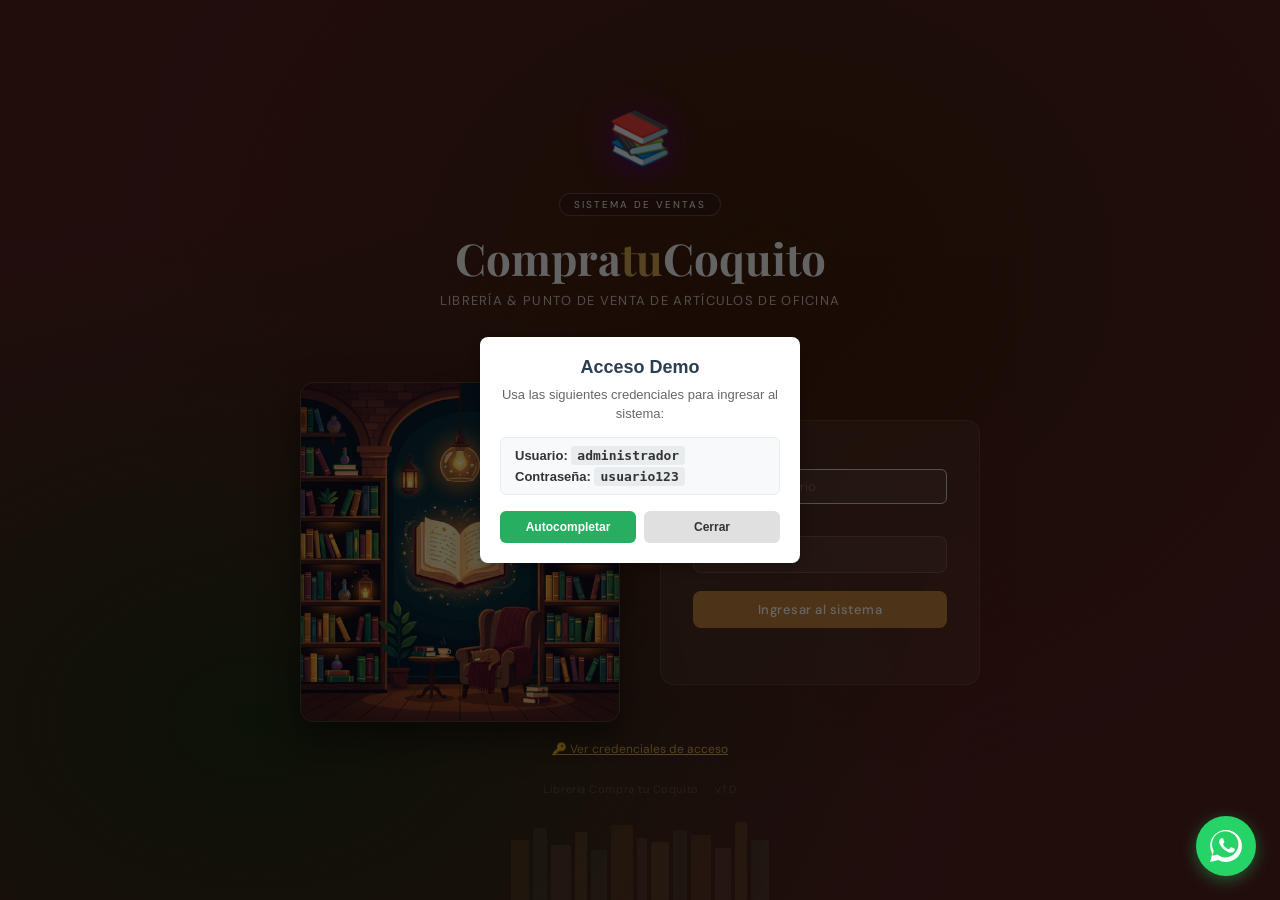
<file: index.html>
<!DOCTYPE html>
<html lang="es">

<head>
  <meta charset="UTF-8" />
  <title>Compra tu Coquito - Sistema de Ventas</title>
  <link
    href="https://fonts.googleapis.com/css2?family=Playfair+Display:wght@400;700&family=DM+Sans:wght@300;400;500&display=swap"
    rel="stylesheet" />
  <link rel="stylesheet" href="style.css">
</head>

<body>
  <!-- Modal Básico de Credenciales -->
  <div id="credential-modal" class="modal-overlay">
    <div class="modal-card">
      <h3>Acceso Demo</h3>
      <p class="modal-desc">Usa las siguientes credenciales para ingresar al sistema:</p>
      
      <div class="credential-fields">
        <div class="credential-field">
          <strong>Usuario:</strong> <span class="field-value">administrador</span>
        </div>
        <div class="credential-field">
          <strong>Contraseña:</strong> <span class="field-value">usuario123</span>
        </div>
      </div>
      
      <div class="modal-actions">
        <button class="btn-action btn-fill" onclick="autocompletarYEntrar()">
          Autocompletar
        </button>
        <button class="btn-action btn-secondary" onclick="cerrarModal()">
          Cerrar
        </button>
      </div>
    </div>
  </div>

  <div id="pagina-login">
    <div class="portada">
      <div class="shelf">
        <div class="book-spine" style="width:18px;height:60px;background:#c17f3e"></div>
        <div class="book-spine" style="width:14px;height:72px;background:#7a8c6e"></div>
        <div class="book-spine" style="width:20px;height:55px;background:#c4896f"></div>
        <div class="book-spine" style="width:12px;height:68px;background:#d4a853"></div>
        <div class="book-spine" style="width:16px;height:50px;background:#7a8c6e"></div>
        <div class="book-spine" style="width:22px;height:75px;background:#c17f3e"></div>
        <div class="book-spine" style="width:10px;height:62px;background:#c4896f"></div>
        <div class="book-spine" style="width:18px;height:58px;background:#d4a853"></div>
        <div class="book-spine" style="width:14px;height:70px;background:#7a8c6e"></div>
        <div class="book-spine" style="width:20px;height:65px;background:#c17f3e"></div>
        <div class="book-spine" style="width:16px;height:52px;background:#c4896f"></div>
        <div class="book-spine" style="width:12px;height:78px;background:#d4a853"></div>
        <div class="book-spine" style="width:18px;height:60px;background:#7a8c6e"></div>
      </div>

      <div class="content">
        <span class="icon-wrap">📚</span>
        <div class="tag">Sistema de ventas</div>
        <div class="title">Compra<span>tu</span>Coquito</div>
        <div class="subtitle">Librería &amp; punto de venta de artículos de oficina</div>
        <div class="divider"></div>

        <div class="login-box">
          <label class="login-label">Usuario</label>
          <input class="login-input" type="text" id="input-usuario" placeholder="nombre de usuario" />
          <label class="login-label">Contraseña</label>
          <input class="login-input" type="password" id="input-password" placeholder="••••••••"
            onkeydown="if(event.key==='Enter') iniciarSesion()" />
          <button class="login-btn" onclick="iniciarSesion()">Ingresar al sistema</button>
          <div class="login-error" id="login-error"></div>
        </div>

        <div style="margin-top: 15px;">
          <a href="#" onclick="abrirModal(); return false;" class="ver-credenciales-link">
            🔑 Ver credenciales de acceso
          </a>
        </div>

        <div class="footer-note">Librería Compra tu Coquito &nbsp;·&nbsp; v1.0</div>
      </div>
    </div>
  </div>
  <div id="pagina-ventas">

    <header>
      <h1>📚 Compra tu Coquito — Registro de Ventas</h1>
      <div class="header-right">
        <span id="fecha-hoy"></span>
        <button class="btn-salir" onclick="cerrarSesion()">⬅ Cerrar sesión</button>
      </div>
    </header>

    <div class="contenedor">

      <!-- PRODUCTOS -->
      <div class="panel-productos">
        <h2>Productos</h2>

        <!-- TODO: agregar filtro por categoria -->
        <div class="todo">⚠ Pendiente: agregar filtro por categoría</div>

        <input type="text" placeholder="Buscar producto..." oninput="buscar(this.value)" />

        <table>
          <thead>
            <tr>
              <th>Nombre</th>
              <th>Categoría</th>
              <th>Precio</th>
              <th>Stock</th>
              <th></th>
            </tr>
          </thead>
          <tbody id="tabla-productos"></tbody>
        </table>
      </div>

      <!-- VENTA ACTUAL -->
      <div class="panel-venta">
        <h2>🛒 Venta actual</h2>

        <div class="campo">
          <label>Cliente</label>
          <input type="text" id="cliente" placeholder="Nombre del cliente..." />
        </div>

        <div>
          <label style="font-size:12px;color:#777;display:block;margin-bottom:6px">Productos agregados</label>
          <div class="lista-venta" id="lista-venta">
            <div class="vacio">Ningún producto agregado aún</div>
          </div>
        </div>

        <div class="totales" id="totales" style="display:none">
          <div class="fila"><span>Subtotal</span><span id="subtotal">S/. 0.00</span></div>
          <!-- TODO: calcular IGV correctamente -->
          <div class="fila"><span>IGV (18%)</span><span id="igv">S/. 0.00</span></div>
          <div class="total-final"><span>Total</span><span id="total">S/. 0.00</span></div>
        </div>

        <div class="pago-info">💵 Pago en efectivo</div>

        <button class="btn-registrar" id="btn-registrar" onclick="registrar()" disabled>
          Registrar venta
        </button>
        <button class="btn-limpiar" onclick="limpiar()">Cancelar / limpiar</button>
      </div>

    </div>

    <!-- HISTORIAL -->
    <div class="historial">
      <h2>Últimas ventas</h2>
      <!-- TODO: paginación pendiente -->
      <table>
        <thead>
          <tr>
            <th>#</th>
            <th>Hora</th>
            <th>Cliente</th>
            <th>Items</th>
            <th>Total</th>
          </tr>
        </thead>
        <tbody id="tabla-historial">
          <tr>
            <td colspan="5" class="aviso">Aún no hay ventas registradas</td>
          </tr>
        </tbody>
      </table>
    </div>

  </div><!-- /pagina-ventas -->

  <script src="script.js"></script>
</body>

</html>
</file>
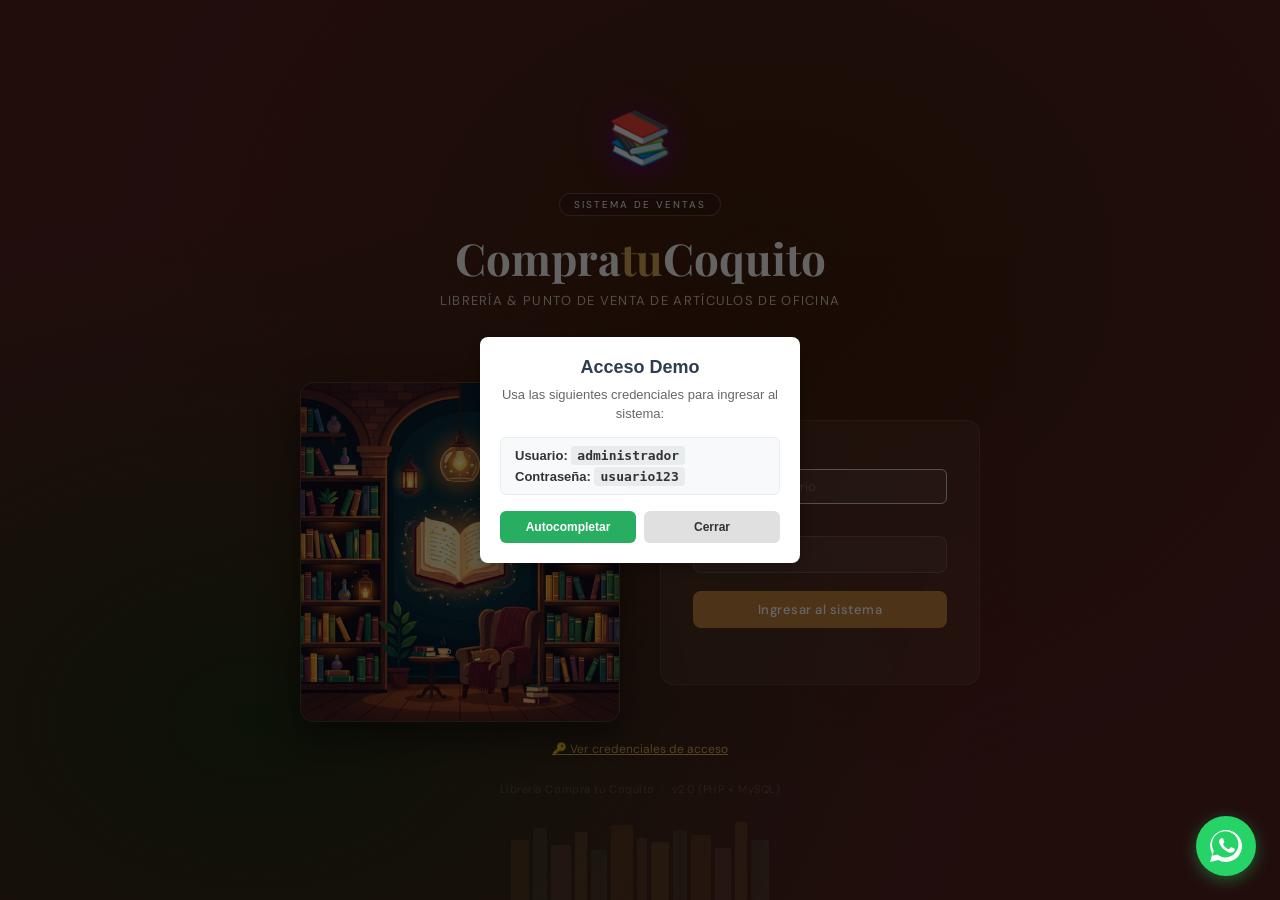
<file: frontend/index.html>
<!DOCTYPE html>
<html lang="es">

<head>
  <meta charset="UTF-8" />
  <meta name="viewport" content="width=device-width, initial-scale=1.0" />
  <title>Compra tu Coquito - Sistema de Ventas</title>
  <link
    href="https://fonts.googleapis.com/css2?family=Playfair+Display:wght@400;700&family=DM+Sans:wght@300;400;500&display=swap"
    rel="stylesheet" />
  <link rel="stylesheet" href="css/style.css">
</head>

<body>
  <!-- Modal Básico de Credenciales (solo para fines demostrativos/académicos) -->
  <div id="credential-modal" class="modal-overlay">
    <div class="modal-card">
      <h3>Acceso Demo</h3>
      <p class="modal-desc">Usa las siguientes credenciales para ingresar al sistema:</p>

      <div class="credential-fields">
        <div class="credential-field">
          <strong>Usuario:</strong> <span class="field-value">administrador</span>
        </div>
        <div class="credential-field">
          <strong>Contraseña:</strong> <span class="field-value">usuario123</span>
        </div>
      </div>

      <div class="modal-actions">
        <button class="btn-action btn-fill" onclick="autocompletarYEntrar()">
          Autocompletar
        </button>
        <button class="btn-action btn-secondary" onclick="cerrarModal()">
          Cerrar
        </button>
      </div>
    </div>
  </div>

  <div id="pagina-login">
    <div class="portada">
      <div class="shelf">
        <div class="book-spine" style="width:18px;height:60px;background:#c17f3e"></div>
        <div class="book-spine" style="width:14px;height:72px;background:#7a8c6e"></div>
        <div class="book-spine" style="width:20px;height:55px;background:#c4896f"></div>
        <div class="book-spine" style="width:12px;height:68px;background:#d4a853"></div>
        <div class="book-spine" style="width:16px;height:50px;background:#7a8c6e"></div>
        <div class="book-spine" style="width:22px;height:75px;background:#c17f3e"></div>
        <div class="book-spine" style="width:10px;height:62px;background:#c4896f"></div>
        <div class="book-spine" style="width:18px;height:58px;background:#d4a853"></div>
        <div class="book-spine" style="width:14px;height:70px;background:#7a8c6e"></div>
        <div class="book-spine" style="width:20px;height:65px;background:#c17f3e"></div>
        <div class="book-spine" style="width:16px;height:52px;background:#c4896f"></div>
        <div class="book-spine" style="width:12px;height:78px;background:#d4a853"></div>
        <div class="book-spine" style="width:18px;height:60px;background:#7a8c6e"></div>
      </div>

      <div class="content">
        <span class="icon-wrap">📚</span>
        <div class="tag">Sistema de ventas</div>
        <div class="title">Compra<span>tu</span>Coquito</div>
        <div class="subtitle">Librería &amp; punto de venta de artículos de oficina</div>
        <div class="divider"></div>

        <div class="login-box">
          <label class="login-label">Usuario</label>
          <input class="login-input" type="text" id="input-usuario" placeholder="nombre de usuario" />
          <label class="login-label">Contraseña</label>
          <input class="login-input" type="password" id="input-password" placeholder="••••••••"
            onkeydown="if(event.key==='Enter') iniciarSesion()" />
          <button class="login-btn" onclick="iniciarSesion()">Ingresar al sistema</button>
          <div class="login-error" id="login-error"></div>
        </div>

        <div style="margin-top: 15px;">
          <a href="#" onclick="abrirModal(); return false;" class="ver-credenciales-link">
            🔑 Ver credenciales de acceso
          </a>
        </div>

        <div class="footer-note">Librería Compra tu Coquito &nbsp;·&nbsp; v2.0 (PHP + MySQL)</div>
      </div>
    </div>
  </div>

  <div id="pagina-ventas">

    <header>
      <h1>📚 Compra tu Coquito — Registro de Ventas</h1>
      <div class="header-right">
        <span id="fecha-hoy"></span>
        <button class="btn-salir" onclick="cerrarSesion()">⬅ Cerrar sesión</button>
      </div>
    </header>

    <div class="contenedor">

      <!-- PRODUCTOS -->
      <div class="panel-productos">
        <h2>Productos</h2>

        <input type="text" placeholder="Buscar producto..." oninput="buscar(this.value)" />

        <table>
          <thead>
            <tr>
              <th>Nombre</th>
              <th>Categoría</th>
              <th>Precio</th>
              <th>Stock</th>
              <th></th>
            </tr>
          </thead>
          <tbody id="tabla-productos"></tbody>
        </table>
      </div>

      <!-- VENTA ACTUAL -->
      <div class="panel-venta">
        <h2>🛒 Venta actual</h2>

        <div class="campo">
          <label>Cliente</label>
          <input type="text" id="cliente" placeholder="Nombre del cliente..." />
        </div>

        <div>
          <label style="font-size:12px;color:#777;display:block;margin-bottom:6px">Productos agregados</label>
          <div class="lista-venta" id="lista-venta">
            <div class="vacio">Ningún producto agregado aún</div>
          </div>
        </div>

        <div class="totales" id="totales" style="display:none">
          <div class="fila"><span>Subtotal</span><span id="subtotal">S/. 0.00</span></div>
          <div class="fila"><span>IGV (18%)</span><span id="igv">S/. 0.00</span></div>
          <div class="total-final"><span>Total</span><span id="total">S/. 0.00</span></div>
        </div>

        <div class="pago-info">💵 Pago en efectivo</div>

        <button class="btn-registrar" id="btn-registrar" onclick="registrar()" disabled>
          Registrar venta
        </button>
        <button class="btn-limpiar" onclick="limpiar()">Cancelar / limpiar</button>
      </div>

    </div>

    <!-- HISTORIAL -->
    <div class="historial">
      <h2>Últimas ventas</h2>
      <table>
        <thead>
          <tr>
            <th>#</th>
            <th>Hora</th>
            <th>Cliente</th>
            <th>Items</th>
            <th>Total</th>
          </tr>
        </thead>
        <tbody id="tabla-historial">
          <tr>
            <td colspan="5" class="aviso">Aún no hay ventas registradas</td>
          </tr>
        </tbody>
      </table>
    </div>

  </div><!-- /pagina-ventas -->

  <script src="js/script.js"></script>
</body>

</html>
</file>
<file: style.css>
* { margin: 0; padding: 0; box-sizing: border-box; }
body { font-family: Arial, sans-serif; background: #f2f2f2; }
#pagina-login {
  display: flex;
  align-items: center;
  justify-content: center;
  min-height: 100vh;
}

.portada {
  font-family: 'DM Sans', sans-serif;
  background: #3e0303de;
  min-height: 520px;
  width: 100%;
  min-height: 100vh;
  display: flex;
  flex-direction: column;
  align-items: center;
  justify-content: center;
  position: relative;
  overflow: hidden;
  padding: 48px 32px;
}

.portada::before {
  content: '';
  position: absolute;
  inset: 0;
  background: radial-gradient(ellipse at 60% 30%, #3d2008 0%, transparent 60%),
              radial-gradient(ellipse at 20% 80%, #1a2f12 0%, transparent 50%);
  opacity: 0.9;
}

.shelf {
  position: absolute;
  bottom: 0; left: 0; right: 0;
  height: 80px;
  display: flex;
  align-items: flex-end;
  justify-content: center;
  gap: 4px;
  padding: 0 40px;
  opacity: 0.18;
}

.book-spine { border-radius: 2px 2px 0 0; flex-shrink: 0; }

.content {
  position: relative;
  z-index: 2;
  text-align: center;
}

.icon-wrap {
  font-size: 52px;
  margin-bottom: 20px;
  display: block;
  filter: drop-shadow(0 4px 16px #67007c);
}

.tag {
  display: inline-block;
  background: rgba(10,1,29,0.15);
  color: #fff;
  border: 1px solid rgba(255,255,255,0.2);
  font-size: 10px;
  letter-spacing: 0.2em;
  text-transform: uppercase;
  padding: 4px 14px;
  border-radius: 20px;
  margin-bottom: 18px;
}

.title {
  font-family: 'Playfair Display', serif;
  font-size: 44px;
  font-weight: 700;
  color: #f8f8f8;
  line-height: 1.1;
  margin-bottom: 10px;
}

.title span { color: #d4a853; }

.subtitle {
  font-size: 13px;
  color: rgba(245,233,232,0.8);
  letter-spacing: 0.1em;
  text-transform: uppercase;
  margin-bottom: 36px;
}

.divider {
  width: 48px; height: 1px;
  background: rgba(212,168,83,0.4);
  margin: 0 auto 36px;
}

.login-box {
  background: rgba(245,240,232,0.05);
  border: 1px solid rgba(245,240,232,0.1);
  border-radius: 14px;
  padding: 28px 32px;
  width: 320px;
  backdrop-filter: blur(4px);
}

.login-label {
  font-size: 11px;
  color: rgba(245,240,232,0.5);
  text-transform: uppercase;
  letter-spacing: 0.1em;
  margin-bottom: 6px;
  display: block;
  text-align: left;
}

.login-input {
  width: 100%;
  background: rgba(255, 255, 255, 0.06);
  border: 1px solid rgba(245, 240, 232, 0.15);
  border-radius: 8px;
  color: #f5f0e8;
  font-size: 13px;
  padding: 9px 13px;
  margin-bottom: 14px;
  font-family: 'DM Sans', sans-serif;
  outline: none;
  transition: border 0.2s;
}

.login-input::placeholder { color: rgba(245, 240, 232, 0.25); }
.login-input:focus { border-color: rgba(212, 168, 83, 0.6); }

.login-btn {
  width: 100%;
  background: #c17f3e;
  color: #fff;
  border: none;
  border-radius: 8px;
  padding: 10px;
  font-family: 'DM Sans', sans-serif;
  font-size: 13px;
  font-weight: 500;
  cursor: pointer;
  letter-spacing: 0.04em;
  transition: background 0.2s;
  margin-top: 4px;
}

.login-btn:hover { background: #a06832; }

.login-error {
  color: #ff8a80;
  font-size: 12px;
  margin-top: 10px;
  text-align: center;
  min-height: 18px;
}

.footer-note {
  margin-top: 24px;
  font-size: 11px;
  color: rgba(245, 240, 232, 0.2);
  letter-spacing: 0.05em;
}
#pagina-ventas { display: none; }

header {
  background: #2c3e50;
  color: white;
  padding: 14px 24px;
  display: flex;
  justify-content: space-between;
  align-items: center;
}

header h1 { margin: 0; font-size: 20px; }
header span { font-size: 13px; color: #aaa; }

.header-right {
  display: flex;
  align-items: center;
  gap: 16px;
}

.btn-salir {
  background: rgba(255, 255, 255, 0.1);
  color: #ddd;
  border: 1px solid rgba(255, 255, 255, 0.2);
  padding: 5px 14px;
  border-radius: 6px;
  font-size: 12px;
  cursor: pointer;
  transition: background 0.2s;
}

.btn-salir:hover { background: rgba(255, 255, 255, 0.2); color: #fff; }

.contenedor {
  display: flex;
  gap: 16px;
  padding: 20px;
  max-width: 1100px;
  margin: auto;
}

/* Panel productos */
.panel-productos {
  flex: 1;
  background: white;
  border-radius: 8px;
  padding: 16px;
  border: 1px solid #ddd;
}

.panel-productos h2 { margin: 0 0 12px; font-size: 16px; color: #333; }

input[type="text"] {
  width: 100%;
  padding: 8px 10px;
  border: 1px solid #ccc;
  border-radius: 6px;
  font-size: 13px;
  box-sizing: border-box;
  margin-bottom: 12px;
}

table { width: 100%; border-collapse: collapse; font-size: 13px; }

table th {
  background: #ecf0f1;
  padding: 8px 10px;
  text-align: left;
  font-weight: 600;
  color: #555;
  border-bottom: 1px solid #ddd;
}

table td {
  padding: 8px 10px;
  border-bottom: 1px solid #eee;
  color: #333;
}

table tr:hover td { background: #f9f9f9; }

.btn-agregar {
  background: #27ae60;
  color: white;
  border: none;
  padding: 5px 12px;
  border-radius: 5px;
  cursor: pointer;
  font-size: 12px;
}

.btn-agregar:hover { background: #219150; }
.btn-agregar:disabled { background: #ccc; cursor: not-allowed; }

.sin-stock { color: #e74c3c; font-size: 11px; }

/* Panel venta */
.panel-venta {
  width: 300px;
  background: white;
  border-radius: 8px;
  padding: 16px;
  border: 1px solid #ddd;
  display: flex;
  flex-direction: column;
  gap: 12px;
}

.panel-venta h2 { margin: 0; font-size: 16px; color: #333; }

.campo label { display: block; font-size: 12px; color: #777; margin-bottom: 4px; }

.campo input {
  width: 100%;
  padding: 7px 10px;
  border: 1px solid #ccc;
  border-radius: 6px;
  font-size: 13px;
  box-sizing: border-box;
}

.lista-venta {
  min-height: 120px;
  border: 1px solid #e0e0e0;
  border-radius: 6px;
  padding: 8px;
  font-size: 13px;
}

.lista-venta .vacio {
  color: #aaa;
  text-align: center;
  padding: 20px 0;
  font-size: 12px;
}

.item-venta {
  display: flex;
  justify-content: space-between;
  align-items: center;
  padding: 5px 0;
  border-bottom: 1px solid #f0f0f0;
}

.item-venta:last-child { border-bottom: none; }
.item-nombre { flex: 1; font-size: 12px; }

.item-qty { display: flex; align-items: center; gap: 4px; }

.item-qty button {
  width: 20px; height: 20px;
  border: 1px solid #ccc;
  background: #f5f5f5;
  border-radius: 4px;
  cursor: pointer;
  font-size: 13px;
  line-height: 1;
}

.item-precio { font-size: 12px; font-weight: 600; min-width: 55px; text-align: right; }

.item-del {
  background: none; border: none;
  color: #ccc; cursor: pointer; font-size: 13px; margin-left: 4px;
}

.item-del:hover { color: #e74c3c; }

.totales { border-top: 1px solid #eee; padding-top: 10px; font-size: 13px; }

.totales .fila {
  display: flex; justify-content: space-between;
  color: #777; margin-bottom: 4px;
}

.totales .total-final {
  display: flex; justify-content: space-between;
  font-size: 15px; font-weight: 700; color: #222; margin-top: 6px;
}

.pago-info {
  background: #eafaf1;
  border: 1px solid #27ae60;
  border-radius: 6px;
  padding: 8px 12px;
  font-size: 13px;
  font-weight: 600;
  color: #1e8449;
}

.btn-registrar {
  background: #2c3e50; color: white; border: none;
  padding: 10px; border-radius: 7px; font-size: 14px;
  font-weight: 600; cursor: pointer; width: 100%;
}

.btn-registrar:hover { background: #1a252f; }
.btn-registrar:disabled { background: #aaa; cursor: not-allowed; }

.btn-limpiar {
  background: #f5f5f5; color: #777;
  border: 1px solid #ddd; padding: 7px;
  border-radius: 7px; font-size: 12px; cursor: pointer; width: 100%;
}

/* Historial */
.historial { max-width: 1100px; margin: 0 auto 24px; padding: 0 20px; }
.historial h2 { font-size: 15px; color: #333; margin-bottom: 10px; }

.historial table {
  background: white;
  border-radius: 8px;
  border: 1px solid #ddd;
  overflow: hidden;
}

/* TODO banner */
.todo {
  background: #fff8e1;
  border-left: 3px solid #f39c12;
  padding: 8px 14px;
  font-size: 12px;
  color: #7d5a00;
  margin-bottom: 10px;
  border-radius: 0 4px 4px 0;
}

.aviso { color: #aaa; font-size: 12px; text-align: center; padding: 12px; }

/* Modal Overlay Básico */
.modal-overlay {
  position: fixed;
  top: 0;
  left: 0;
  right: 0;
  bottom: 0;
  background: rgba(0, 0, 0, 0.6);
  z-index: 1000;
  display: flex;
  align-items: center;
  justify-content: center;
  opacity: 0;
  pointer-events: none;
  transition: opacity 0.2s ease;
}
.modal-overlay.active {
  opacity: 1;
  pointer-events: all;
}

/* Modal Card Básico */
.modal-card {
  background: #ffffff;
  color: #333333;
  border-radius: 8px;
  width: 90%;
  max-width: 320px;
  padding: 20px;
  text-align: center;
  box-shadow: 0 4px 20px rgba(0, 0, 0, 0.3);
  font-family: Arial, sans-serif;
}

.modal-card h3 {
  margin-top: 0;
  color: #2c3e50;
  font-size: 18px;
  margin-bottom: 8px;
}

.modal-desc {
  font-size: 13px;
  color: #666666;
  line-height: 1.4;
  margin-bottom: 14px;
}

/* Credential Fields */
.credential-fields {
  background: #f8f9fa;
  border: 1px solid #e9ecef;
  border-radius: 6px;
  padding: 10px 14px;
  margin-bottom: 16px;
  text-align: left;
}

.credential-field {
  margin-bottom: 6px;
  font-size: 13px;
}
.credential-field:last-child {
  margin-bottom: 0;
}

.field-value {
  font-family: monospace;
  background: #e9ecef;
  padding: 2px 6px;
  border-radius: 4px;
  color: #333333;
  font-weight: bold;
}

/* Actions */
.modal-actions {
  display: flex;
  gap: 8px;
}

.btn-action {
  flex: 1;
  padding: 9px;
  border-radius: 6px;
  font-size: 12px;
  font-weight: bold;
  cursor: pointer;
  border: none;
  transition: background 0.2s;
}

.btn-fill {
  background: #27ae60;
  color: white;
}

.btn-fill:hover {
  background: #219150;
}

.btn-secondary {
  background: #e0e0e0;
  color: #333;
}

.btn-secondary:hover {
  background: #d5d5d5;
}

.ver-credenciales-link {
  color: #d4a853;
  text-decoration: underline;
  font-size: 12px;
  cursor: pointer;
}
.ver-credenciales-link:hover {
  color: #fff;
}

/* ==========================================
   Nuevos Elementos Interactivos en Portada
   ========================================== */

/* Botón de WhatsApp Flotante */
.btn-whatsapp {
  position: absolute;
  bottom: 24px;
  right: 24px;
  width: 60px;
  height: 60px;
  background-color: #25d366;
  color: white;
  border-radius: 50%;
  display: flex;
  align-items: center;
  justify-content: center;
  box-shadow: 0 4px 16px rgba(37, 211, 102, 0.4);
  cursor: pointer;
  transition: all 0.3s cubic-bezier(0.175, 0.885, 0.32, 1.275);
  z-index: 1000;
  text-decoration: none;
  animation: wa-pulse 2s infinite;
}

.btn-whatsapp:hover {
  transform: scale(1.1) rotate(8deg);
  box-shadow: 0 6px 20px rgba(37, 211, 102, 0.6);
  background-color: #20ba5a;
}

.btn-whatsapp svg {
  width: 32px;
  height: 32px;
  fill: currentColor;
}

@keyframes wa-pulse {
  0% {
    box-shadow: 0 0 0 0 rgba(37, 211, 102, 0.5);
  }
  70% {
    box-shadow: 0 0 0 15px rgba(37, 211, 102, 0);
  }
  100% {
    box-shadow: 0 0 0 0 rgba(37, 211, 102, 0);
  }
}

/* Grid de Portada Responsivo */
.portada-grid {
  display: flex;
  flex-direction: row;
  align-items: center;
  justify-content: center;
  gap: 40px;
  margin-top: 20px;
  width: 100%;
  max-width: 850px;
  perspective: 1000px;
}

@media (max-width: 768px) {
  .portada-grid {
    flex-direction: column;
    gap: 24px;
    padding: 0 10px;
  }
}

/* Tarjeta de la Imagen Interactiva (con perspectiva 3D) */
.interactive-card {
  position: relative;
  width: 320px;
  height: 340px;
  border-radius: 14px;
  overflow: hidden;
  box-shadow: 0 15px 35px rgba(0, 0, 0, 0.5);
  border: 1px solid rgba(255, 255, 255, 0.1);
  background: rgba(245, 240, 232, 0.03);
  backdrop-filter: blur(4px);
  transform-style: preserve-3d;
  transition: box-shadow 0.3s ease, border-color 0.3s ease;
  cursor: pointer;
}

.interactive-card:hover {
  box-shadow: 0 20px 45px rgba(212, 168, 83, 0.25);
  border-color: rgba(212, 168, 83, 0.3);
}

.interactive-card img {
  width: 100%;
  height: 100%;
  object-fit: cover;
  transition: transform 0.1s ease-out;
  pointer-events: none;
  transform-style: preserve-3d;
}

/* Detalle decorativo flotante sobre la imagen en 3D */
.interactive-badge {
  position: absolute;
  top: 15px;
  left: 15px;
  background: rgba(193, 127, 62, 0.9);
  color: white;
  padding: 4px 10px;
  border-radius: 6px;
  font-size: 11px;
  font-weight: 500;
  letter-spacing: 0.05em;
  text-transform: uppercase;
  box-shadow: 0 4px 8px rgba(0,0,0,0.2);
  transform: translateZ(20px);
  pointer-events: none;
}
</file>
<file: frontend/css/style.css>
* { margin: 0; padding: 0; box-sizing: border-box; }
body { font-family: Arial, sans-serif; background: #f2f2f2; }
#pagina-login {
  display: flex;
  align-items: center;
  justify-content: center;
  min-height: 100vh;
}

.portada {
  font-family: 'DM Sans', sans-serif;
  background: #3e0303de;
  min-height: 520px;
  width: 100%;
  min-height: 100vh;
  display: flex;
  flex-direction: column;
  align-items: center;
  justify-content: center;
  position: relative;
  overflow: hidden;
  padding: 48px 32px;
}

.portada::before {
  content: '';
  position: absolute;
  inset: 0;
  background: radial-gradient(ellipse at 60% 30%, #3d2008 0%, transparent 60%),
              radial-gradient(ellipse at 20% 80%, #1a2f12 0%, transparent 50%);
  opacity: 0.9;
}

.shelf {
  position: absolute;
  bottom: 0; left: 0; right: 0;
  height: 80px;
  display: flex;
  align-items: flex-end;
  justify-content: center;
  gap: 4px;
  padding: 0 40px;
  opacity: 0.18;
}

.book-spine { border-radius: 2px 2px 0 0; flex-shrink: 0; }

.content {
  position: relative;
  z-index: 2;
  text-align: center;
}

.icon-wrap {
  font-size: 52px;
  margin-bottom: 20px;
  display: block;
  filter: drop-shadow(0 4px 16px #67007c);
}

.tag {
  display: inline-block;
  background: rgba(10,1,29,0.15);
  color: #fff;
  border: 1px solid rgba(255,255,255,0.2);
  font-size: 10px;
  letter-spacing: 0.2em;
  text-transform: uppercase;
  padding: 4px 14px;
  border-radius: 20px;
  margin-bottom: 18px;
}

.title {
  font-family: 'Playfair Display', serif;
  font-size: 44px;
  font-weight: 700;
  color: #f8f8f8;
  line-height: 1.1;
  margin-bottom: 10px;
}

.title span { color: #d4a853; }

.subtitle {
  font-size: 13px;
  color: rgba(245,233,232,0.8);
  letter-spacing: 0.1em;
  text-transform: uppercase;
  margin-bottom: 36px;
}

.divider {
  width: 48px; height: 1px;
  background: rgba(212,168,83,0.4);
  margin: 0 auto 36px;
}

.login-box {
  background: rgba(245,240,232,0.05);
  border: 1px solid rgba(245,240,232,0.1);
  border-radius: 14px;
  padding: 28px 32px;
  width: 320px;
  backdrop-filter: blur(4px);
}

.login-label {
  font-size: 11px;
  color: rgba(245,240,232,0.5);
  text-transform: uppercase;
  letter-spacing: 0.1em;
  margin-bottom: 6px;
  display: block;
  text-align: left;
}

.login-input {
  width: 100%;
  background: rgba(255, 255, 255, 0.06);
  border: 1px solid rgba(245, 240, 232, 0.15);
  border-radius: 8px;
  color: #f5f0e8;
  font-size: 13px;
  padding: 9px 13px;
  margin-bottom: 14px;
  font-family: 'DM Sans', sans-serif;
  outline: none;
  transition: border 0.2s;
}

.login-input::placeholder { color: rgba(245, 240, 232, 0.25); }
.login-input:focus { border-color: rgba(212, 168, 83, 0.6); }

.login-btn {
  width: 100%;
  background: #c17f3e;
  color: #fff;
  border: none;
  border-radius: 8px;
  padding: 10px;
  font-family: 'DM Sans', sans-serif;
  font-size: 13px;
  font-weight: 500;
  cursor: pointer;
  letter-spacing: 0.04em;
  transition: background 0.2s;
  margin-top: 4px;
}

.login-btn:hover { background: #a06832; }

.login-error {
  color: #ff8a80;
  font-size: 12px;
  margin-top: 10px;
  text-align: center;
  min-height: 18px;
}

.footer-note {
  margin-top: 24px;
  font-size: 11px;
  color: rgba(245, 240, 232, 0.2);
  letter-spacing: 0.05em;
}
#pagina-ventas { display: none; }

header {
  background: #2c3e50;
  color: white;
  padding: 14px 24px;
  display: flex;
  justify-content: space-between;
  align-items: center;
}

header h1 { margin: 0; font-size: 20px; }
header span { font-size: 13px; color: #aaa; }

.header-right {
  display: flex;
  align-items: center;
  gap: 16px;
}

.btn-salir {
  background: rgba(255, 255, 255, 0.1);
  color: #ddd;
  border: 1px solid rgba(255, 255, 255, 0.2);
  padding: 5px 14px;
  border-radius: 6px;
  font-size: 12px;
  cursor: pointer;
  transition: background 0.2s;
}

.btn-salir:hover { background: rgba(255, 255, 255, 0.2); color: #fff; }

.contenedor {
  display: flex;
  gap: 16px;
  padding: 20px;
  max-width: 1100px;
  margin: auto;
}

/* Panel productos */
.panel-productos {
  flex: 1;
  background: white;
  border-radius: 8px;
  padding: 16px;
  border: 1px solid #ddd;
}

.panel-productos h2 { margin: 0 0 12px; font-size: 16px; color: #333; }

input[type="text"] {
  width: 100%;
  padding: 8px 10px;
  border: 1px solid #ccc;
  border-radius: 6px;
  font-size: 13px;
  box-sizing: border-box;
  margin-bottom: 12px;
}

table { width: 100%; border-collapse: collapse; font-size: 13px; }

table th {
  background: #ecf0f1;
  padding: 8px 10px;
  text-align: left;
  font-weight: 600;
  color: #555;
  border-bottom: 1px solid #ddd;
}

table td {
  padding: 8px 10px;
  border-bottom: 1px solid #eee;
  color: #333;
}

table tr:hover td { background: #f9f9f9; }

.btn-agregar {
  background: #27ae60;
  color: white;
  border: none;
  padding: 5px 12px;
  border-radius: 5px;
  cursor: pointer;
  font-size: 12px;
}

.btn-agregar:hover { background: #219150; }
.btn-agregar:disabled { background: #ccc; cursor: not-allowed; }

.sin-stock { color: #e74c3c; font-size: 11px; }

/* Panel venta */
.panel-venta {
  width: 300px;
  background: white;
  border-radius: 8px;
  padding: 16px;
  border: 1px solid #ddd;
  display: flex;
  flex-direction: column;
  gap: 12px;
}

.panel-venta h2 { margin: 0; font-size: 16px; color: #333; }

.campo label { display: block; font-size: 12px; color: #777; margin-bottom: 4px; }

.campo input {
  width: 100%;
  padding: 7px 10px;
  border: 1px solid #ccc;
  border-radius: 6px;
  font-size: 13px;
  box-sizing: border-box;
}

.lista-venta {
  min-height: 120px;
  border: 1px solid #e0e0e0;
  border-radius: 6px;
  padding: 8px;
  font-size: 13px;
}

.lista-venta .vacio {
  color: #aaa;
  text-align: center;
  padding: 20px 0;
  font-size: 12px;
}

.item-venta {
  display: flex;
  justify-content: space-between;
  align-items: center;
  padding: 5px 0;
  border-bottom: 1px solid #f0f0f0;
}

.item-venta:last-child { border-bottom: none; }
.item-nombre { flex: 1; font-size: 12px; }

.item-qty { display: flex; align-items: center; gap: 4px; }

.item-qty button {
  width: 20px; height: 20px;
  border: 1px solid #ccc;
  background: #f5f5f5;
  border-radius: 4px;
  cursor: pointer;
  font-size: 13px;
  line-height: 1;
}

.item-precio { font-size: 12px; font-weight: 600; min-width: 55px; text-align: right; }

.item-del {
  background: none; border: none;
  color: #ccc; cursor: pointer; font-size: 13px; margin-left: 4px;
}

.item-del:hover { color: #e74c3c; }

.totales { border-top: 1px solid #eee; padding-top: 10px; font-size: 13px; }

.totales .fila {
  display: flex; justify-content: space-between;
  color: #777; margin-bottom: 4px;
}

.totales .total-final {
  display: flex; justify-content: space-between;
  font-size: 15px; font-weight: 700; color: #222; margin-top: 6px;
}

.pago-info {
  background: #eafaf1;
  border: 1px solid #27ae60;
  border-radius: 6px;
  padding: 8px 12px;
  font-size: 13px;
  font-weight: 600;
  color: #1e8449;
}

.btn-registrar {
  background: #2c3e50; color: white; border: none;
  padding: 10px; border-radius: 7px; font-size: 14px;
  font-weight: 600; cursor: pointer; width: 100%;
}

.btn-registrar:hover { background: #1a252f; }
.btn-registrar:disabled { background: #aaa; cursor: not-allowed; }

.btn-limpiar {
  background: #f5f5f5; color: #777;
  border: 1px solid #ddd; padding: 7px;
  border-radius: 7px; font-size: 12px; cursor: pointer; width: 100%;
}

/* Historial */
.historial { max-width: 1100px; margin: 0 auto 24px; padding: 0 20px; }
.historial h2 { font-size: 15px; color: #333; margin-bottom: 10px; }

.historial table {
  background: white;
  border-radius: 8px;
  border: 1px solid #ddd;
  overflow: hidden;
}

/* TODO banner */
.todo {
  background: #fff8e1;
  border-left: 3px solid #f39c12;
  padding: 8px 14px;
  font-size: 12px;
  color: #7d5a00;
  margin-bottom: 10px;
  border-radius: 0 4px 4px 0;
}

.aviso { color: #aaa; font-size: 12px; text-align: center; padding: 12px; }

/* Modal Overlay Básico */
.modal-overlay {
  position: fixed;
  top: 0;
  left: 0;
  right: 0;
  bottom: 0;
  background: rgba(0, 0, 0, 0.6);
  z-index: 1000;
  display: flex;
  align-items: center;
  justify-content: center;
  opacity: 0;
  pointer-events: none;
  transition: opacity 0.2s ease;
}
.modal-overlay.active {
  opacity: 1;
  pointer-events: all;
}

/* Modal Card Básico */
.modal-card {
  background: #ffffff;
  color: #333333;
  border-radius: 8px;
  width: 90%;
  max-width: 320px;
  padding: 20px;
  text-align: center;
  box-shadow: 0 4px 20px rgba(0, 0, 0, 0.3);
  font-family: Arial, sans-serif;
}

.modal-card h3 {
  margin-top: 0;
  color: #2c3e50;
  font-size: 18px;
  margin-bottom: 8px;
}

.modal-desc {
  font-size: 13px;
  color: #666666;
  line-height: 1.4;
  margin-bottom: 14px;
}

/* Credential Fields */
.credential-fields {
  background: #f8f9fa;
  border: 1px solid #e9ecef;
  border-radius: 6px;
  padding: 10px 14px;
  margin-bottom: 16px;
  text-align: left;
}

.credential-field {
  margin-bottom: 6px;
  font-size: 13px;
}
.credential-field:last-child {
  margin-bottom: 0;
}

.field-value {
  font-family: monospace;
  background: #e9ecef;
  padding: 2px 6px;
  border-radius: 4px;
  color: #333333;
  font-weight: bold;
}

/* Actions */
.modal-actions {
  display: flex;
  gap: 8px;
}

.btn-action {
  flex: 1;
  padding: 9px;
  border-radius: 6px;
  font-size: 12px;
  font-weight: bold;
  cursor: pointer;
  border: none;
  transition: background 0.2s;
}

.btn-fill {
  background: #27ae60;
  color: white;
}

.btn-fill:hover {
  background: #219150;
}

.btn-secondary {
  background: #e0e0e0;
  color: #333;
}

.btn-secondary:hover {
  background: #d5d5d5;
}

.ver-credenciales-link {
  color: #d4a853;
  text-decoration: underline;
  font-size: 12px;
  cursor: pointer;
}
.ver-credenciales-link:hover {
  color: #fff;
}

/* ==========================================
   Nuevos Elementos Interactivos en Portada
   ========================================== */

/* Botón de WhatsApp Flotante */
.btn-whatsapp {
  position: absolute;
  bottom: 24px;
  right: 24px;
  width: 60px;
  height: 60px;
  background-color: #25d366;
  color: white;
  border-radius: 50%;
  display: flex;
  align-items: center;
  justify-content: center;
  box-shadow: 0 4px 16px rgba(37, 211, 102, 0.4);
  cursor: pointer;
  transition: all 0.3s cubic-bezier(0.175, 0.885, 0.32, 1.275);
  z-index: 1000;
  text-decoration: none;
  animation: wa-pulse 2s infinite;
}

.btn-whatsapp:hover {
  transform: scale(1.1) rotate(8deg);
  box-shadow: 0 6px 20px rgba(37, 211, 102, 0.6);
  background-color: #20ba5a;
}

.btn-whatsapp svg {
  width: 32px;
  height: 32px;
  fill: currentColor;
}

@keyframes wa-pulse {
  0% {
    box-shadow: 0 0 0 0 rgba(37, 211, 102, 0.5);
  }
  70% {
    box-shadow: 0 0 0 15px rgba(37, 211, 102, 0);
  }
  100% {
    box-shadow: 0 0 0 0 rgba(37, 211, 102, 0);
  }
}

/* Grid de Portada Responsivo */
.portada-grid {
  display: flex;
  flex-direction: row;
  align-items: center;
  justify-content: center;
  gap: 40px;
  margin-top: 20px;
  width: 100%;
  max-width: 850px;
  perspective: 1000px;
}

@media (max-width: 768px) {
  .portada-grid {
    flex-direction: column;
    gap: 24px;
    padding: 0 10px;
  }
}

/* Tarjeta de la Imagen Interactiva (con perspectiva 3D) */
.interactive-card {
  position: relative;
  width: 320px;
  height: 340px;
  border-radius: 14px;
  overflow: hidden;
  box-shadow: 0 15px 35px rgba(0, 0, 0, 0.5);
  border: 1px solid rgba(255, 255, 255, 0.1);
  background: rgba(245, 240, 232, 0.03);
  backdrop-filter: blur(4px);
  transform-style: preserve-3d;
  transition: box-shadow 0.3s ease, border-color 0.3s ease;
  cursor: pointer;
}

.interactive-card:hover {
  box-shadow: 0 20px 45px rgba(212, 168, 83, 0.25);
  border-color: rgba(212, 168, 83, 0.3);
}

.interactive-card img {
  width: 100%;
  height: 100%;
  object-fit: cover;
  transition: transform 0.1s ease-out;
  pointer-events: none;
  transform-style: preserve-3d;
}

/* Detalle decorativo flotante sobre la imagen en 3D */
.interactive-badge {
  position: absolute;
  top: 15px;
  left: 15px;
  background: rgba(193, 127, 62, 0.9);
  color: white;
  padding: 4px 10px;
  border-radius: 6px;
  font-size: 11px;
  font-weight: 500;
  letter-spacing: 0.05em;
  text-transform: uppercase;
  box-shadow: 0 4px 8px rgba(0,0,0,0.2);
  transform: translateZ(20px);
  pointer-events: none;
}
</file>
